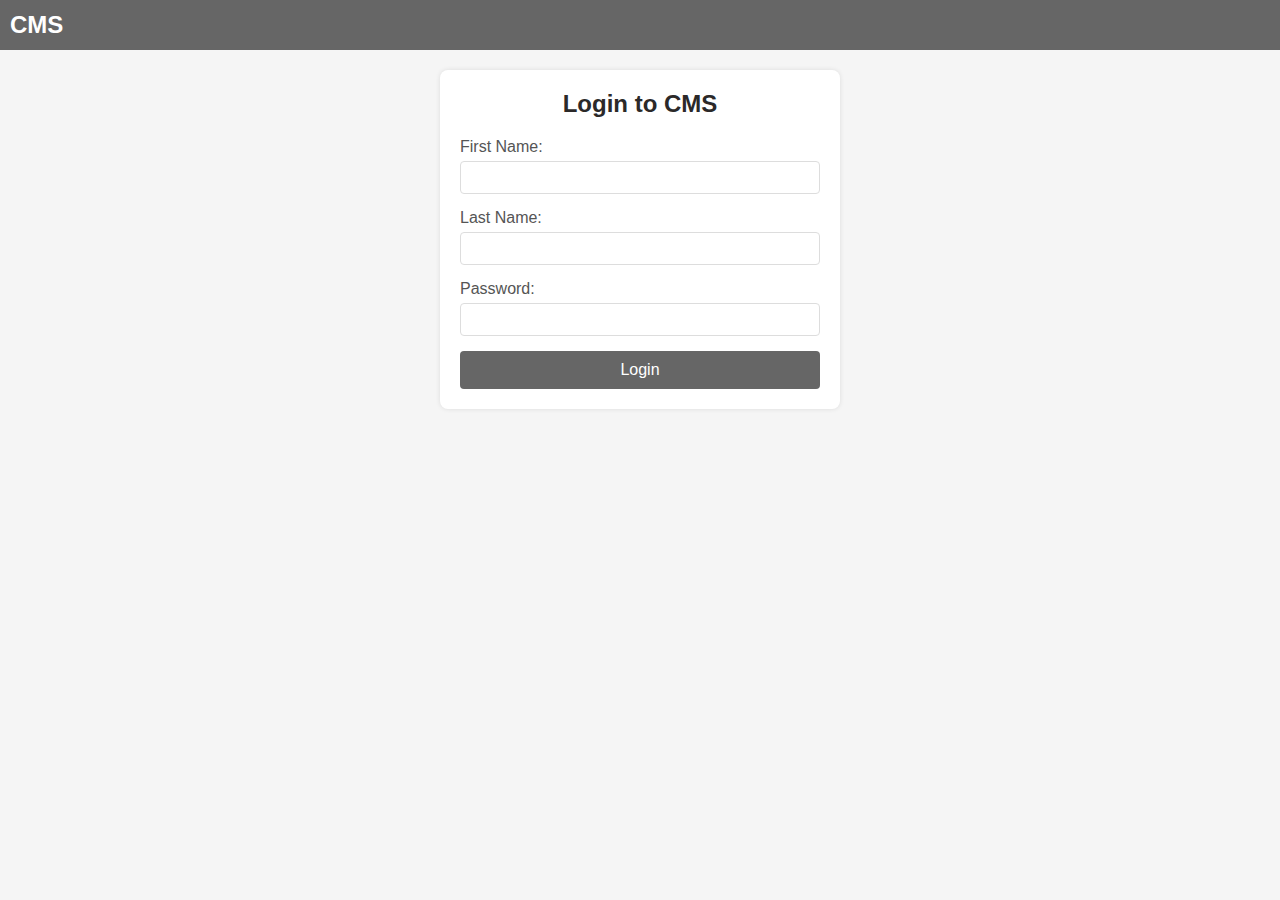
<file: index.html>
<!DOCTYPE html>
<html lang="en">
<head>
    <meta charset="UTF-8" />
    <meta name="viewport" content="width=device-width, initial-scale=1" />
    <meta name="description" content="PVI labs" />
    <!-- <meta http-equiv="refresh" content="0; url=https://dou6ler.github.io/PVI/students_page/students.html" /> -->
    <link rel="stylesheet" href="main.css" />
    <link rel ="stylesheet" href="login.css" />
    <!-- <link rel="manifest" href="./pwa/manifest.json"> -->
    <title>Riznyk Rostyslav - Login</title>
</head>
<body>
    <header>
        <nav>
            <div class="left_header">
                <div class="logo"><a href="/students_page/students.html">CMS</a></div>
            </div>
        </nav>
    </header>
    <main>
        <div class="login-container">
            <form class="login-form" id="loginForm">
                <h2>Login to CMS</h2>
                <div class="form-group">
                    <label for="firstName">First Name:</label>
                    <input type="text" id="firstName" name="firstName" required />
                </div>
                <div class="form-group">
                    <label for="lastName">Last Name:</label>
                    <input type="text" id="lastName" name="lastName" required />
                </div>
                <div class="form-group">
                    <label for="password">Password:</label>
                    <input type="password" id="password" name="password" required />
                </div>
                <button type="submit">Login</button>
                <p class="error-message" id="errorMessage">Invalid credentials. Please try again.</p>
            </form>
        </div>
    </main>
    <script type="text/javascript" src="login.js"></script>
</body>
</html>
</file>
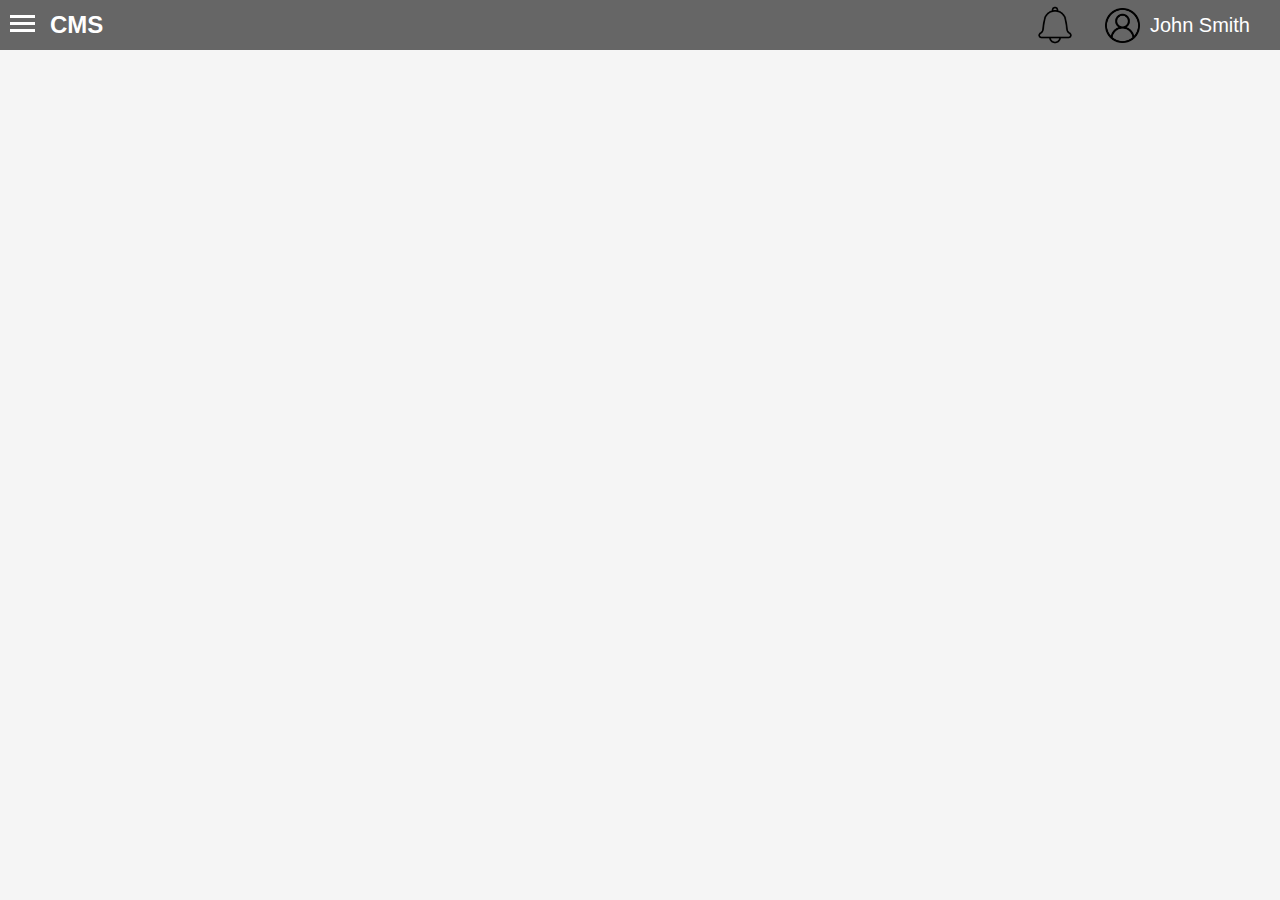
<file: messages_page/messages.html>
<!DOCTYPE html>
<html lang="en">
<head>
    <meta charset="UTF-8" />
    <meta name="viewport" content="width=device-width, initial-scale=1" />
    <meta name="description" content="PVI labs" />
    <link rel="stylesheet" href="../main.css" />
    <link rel="manifest" href="../pwa/manifest.json">
    <title>Riznyk Rostyslav</title>
</head>
<body>
    <header>
        <nav>
            <div class="left_header">
                <div class="burger-menu">
                    <div class="bar"></div>
                    <div class="bar"></div>
                    <div class="bar"></div>
                </div>
                <div class="logo"><a href="students.html">CMS</a></div>
            </div>
            <div class="right_header">
                <div class="bell">
                    <div class="bell_badge">
                        <a href="../messages_page/messages.html">
                            <img class="bell_icon" alt="Bell_icon" oncontextmenu="toggleBellAnimation()" src="../src/bell.png" />
                        </a>
                        <span class="badge"></span>
                    </div>
                    <div class="dropdown_messages">
                        <div class="message">
                            <img class="user_icon" alt="User_icon" src="../src/user.png" />
                            <div class="message_text">
                                <p>John Smith:</p>
                                <p>Message</p>
                            </div>
                        </div>
                        <div class="message">
                            <img class="user_icon" alt="User_icon" src="../src/user.png" />
                            <div class="message_text">
                                <p>Ann Bond:</p>
                                <p>Message</p>
                            </div>
                        </div>
                        <div class="message">
                            <img class="user_icon" alt="User_icon" src="../src/user.png" />
                            <div class="message_text">
                                <p>John Smith:</p>
                                <p>Message</p>
                            </div>
                        </div>
                    </div>
                </div>
                <div class="user">
                    <div class="user_block">
                    <img class="user_icon" alt="User_icon" src="../src/user.png" />
                    <div class="username">John Smith</div>
                    </div>
                    <div class="dropdown_user">Profile<br>Sign out</div>
                </div>      
            </div>
        </nav>
    </header>
    <main>
        <div class="sidebar">           
            <a href="../dashboard_page/dashboard.html">Dashboard</a>
            <a href="../students_page/students.html">Students</a>
            <a href="../tasks_page/tasks.html">Tasks</a>      
        </div>
    </main>
<script type="text/javascript" src="../app.js"></script>
<script type="text/javascript" src="../pwa/init_sw.js"></script>
</body>
</html>
</file>
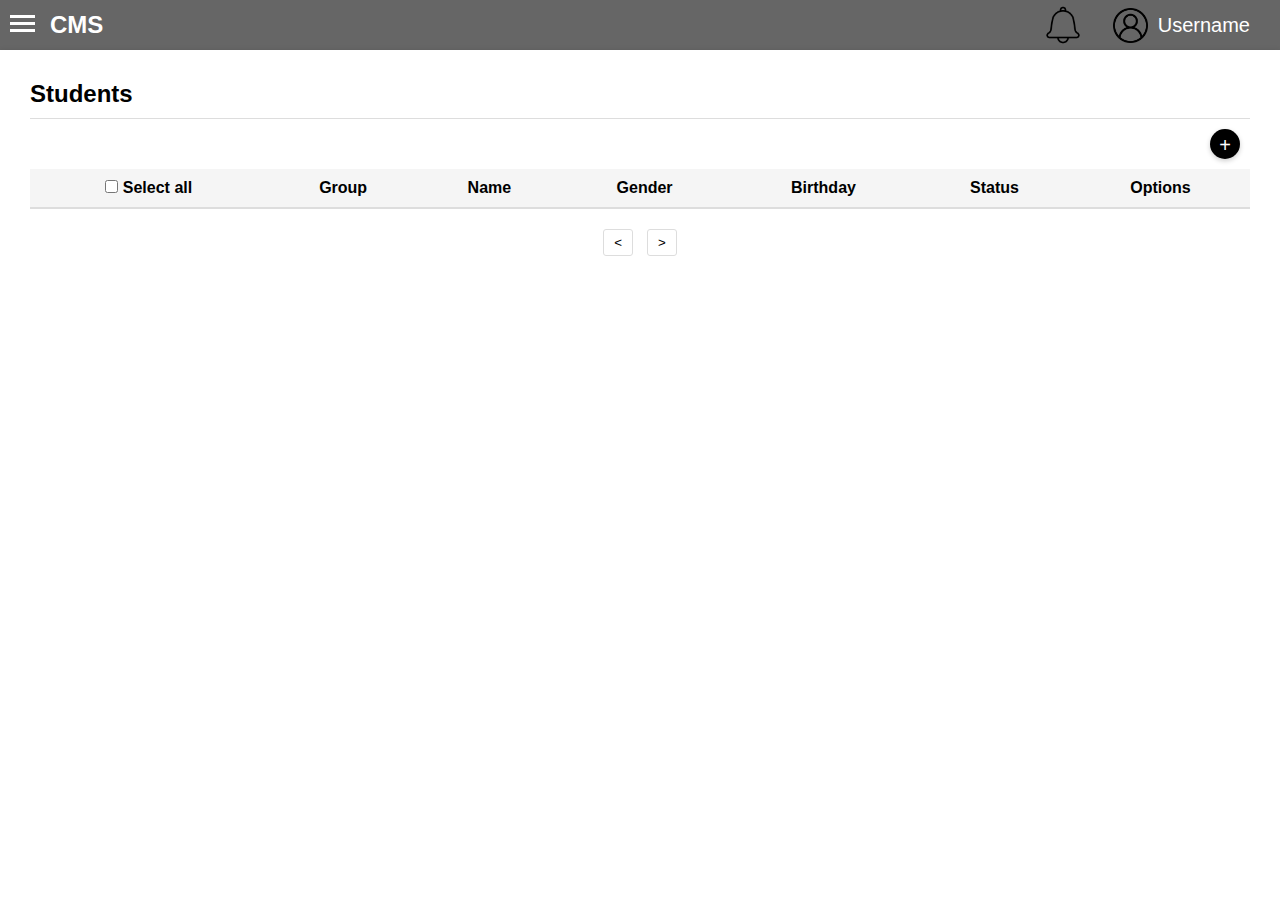
<file: students_page/students.html>
<!DOCTYPE html>
<html lang="en">
<head>
    <meta charset="UTF-8" />
    <meta name="viewport" content="width=device-width, initial-scale=1" />
    <meta name="description" content="PVI labs" />
    <link rel="stylesheet" href="students.css" />
    <link rel="stylesheet" href="../main.css" />
    <!-- <link rel="manifest" href="../pwa/manifest.json"> -->
    <title>Riznyk Rostyslav</title>
</head>
<body>
    <header>
        <nav>
            <div class="left_header">
                <div class="burger-menu">
                    <div class="bar"></div>
                    <div class="bar"></div>
                    <div class="bar"></div>
                </div>
                <div class="logo"><a href="students.html">CMS</a></div>
            </div>
            <div class="right_header">
                <div class="bell">
                    <div class="bell_badge">
                        <a href="../messages_page/messages.html">
                            <img class="bell_icon" alt="Bell_icon" oncontextmenu="toggleBellAnimation()" src="../src/bell.png" />
                        </a>
                        <span class="badge"></span>
                    </div>
                    <div class="dropdown_messages">
                        <div class="message">
                            <img class="user_icon" alt="User_icon" src="../src/user.png" />
                            <div class="message_text">
                                <p>John Smith:</p>
                                <p>Message</p>
                            </div>
                        </div>
                        <div class="message">
                            <img class="user_icon" alt="User_icon" src="../src/user.png" />
                            <div class="message_text">
                                <p>Ann Bond:</p>
                                <p>Message</p>
                            </div>
                        </div>
                        <div class="message">
                            <img class="user_icon" alt="User_icon" src="../src/user.png" />
                            <div class="message_text">
                                <p>John Smith:</p>
                                <p>Message</p>
                            </div>
                        </div>
                    </div>
                </div>
                <div class="user">
                    <div class="user_block">
                    <img class="user_icon" alt="User_icon" src="../src/user.png" />
                    <div class="username">Username</div>
                    </div>
                    <div class="dropdown_user">
                        <button class="profile">Profile</button><br>
                        <button class="sign_out">Sign out</button>
                    </div>
                </div>      
            </div>
        </nav>
    </header>
    <main>
        <div class="sidebar">           
            <a href="../dashboard_page/dashboard.html">Dashboard</a>
            <a href="students.html" class="active_page">Students</a>
            <a href="../tasks_page/tasks.html">Tasks</a>      
        </div>
        <section class="content">
            <h1>Students</h1>
            <button class="add">+</button>
            <div class="div_table">
                <table>
                    <thead>
                        <tr>
                            <th><input type="checkbox"
                                id="select_all"
                                name="select_all"
                                value="select_all"
                                />
                                <label for="select_all">Select all</label>
                            </th>
                            <th>Group</th>
                            <th>Name</th>
                            <th>Gender</th>
                            <th>Birthday</th>
                            <th>Status</th>
                            <th>Options</th>
                        </tr>
                    </thead>
                    <tbody>
                    </tbody>
                </table>  
            </div>    
            <div class="pagination">
                <button class="prev-page">&lt;</button>
                <div class="page-numbers"></div>
                <button class="next-page">&gt;</button>
            </div>
        </section>
        <div id="create" class="modal_create">
            <div class="form_create">
                <span class="close">&times;</span>
                <h2 class="form_h2">Add Student</h2>  
                <form>              
                    <div class="form" id="form">
                        <label for="group">Group:</label>
                        <select name="group" id="group" required> 
                            <option value="PZ-21">PZ-21</option>
                            <option value="PZ-22">PZ-22</option>
                            <option value="KI-204">KI-204</option>
                            <option value="SA-21">SA-21</option>
                        </select><br> 
                        <label for="first_name">First name:</label>
                        <input type="text" id="first_name" name="first_name" pattern="[A-Za-zА-Яа-я]{2,}" title="At least 2 only letters" required><br>
                        <label for="last_name">Last name:</label>
                        <input type="text" id="last_name" name="last_name" pattern="[A-Za-zА-Яа-я]{2,}" title="At least 2 only letters" required><br>
                        <label for="gender">Gender:</label>
                        <select name="gender" id="gender" required> 
                            <option value="Male">Male</option>
                            <option value="Female">Female</option>
                            <option value="Other">Other</option>
                        </select><br>
                        <label for="birthday">Birthday:</label>
                        <input type="date" id="birthday" name="birthday" title="Age between 16-100 years" required><br>
                    </div>
                    <input type="submit" class="submit_button" value="Ok">
                    <button class="close_button_create">Cancel</button>
                </form>
            </div>
        </div>
        <div id="delete_confirm" class="modal_delete">         
            <div class="delete_accept">
                <span class="close_delete">&times;</span>
                <h2>Warning</h2>
                <div class="delete_user">
                    <p>Are you sure you want to delete: <span class="student_to_delete"></span></p>

                </div>
                <button class="submit_button_delete">Ok</button>
                <button class="close_button_delete">Cancel</button>
            </div>    
        </div>
    </main>
    <script type="text/javascript" src="../app.js"></script>
    <script type="text/javascript" src="students.js"></script>
    <!-- <script type="text/javascript" src="../pwa/init_sw.js"></script> -->
</body>
</html>
</file>
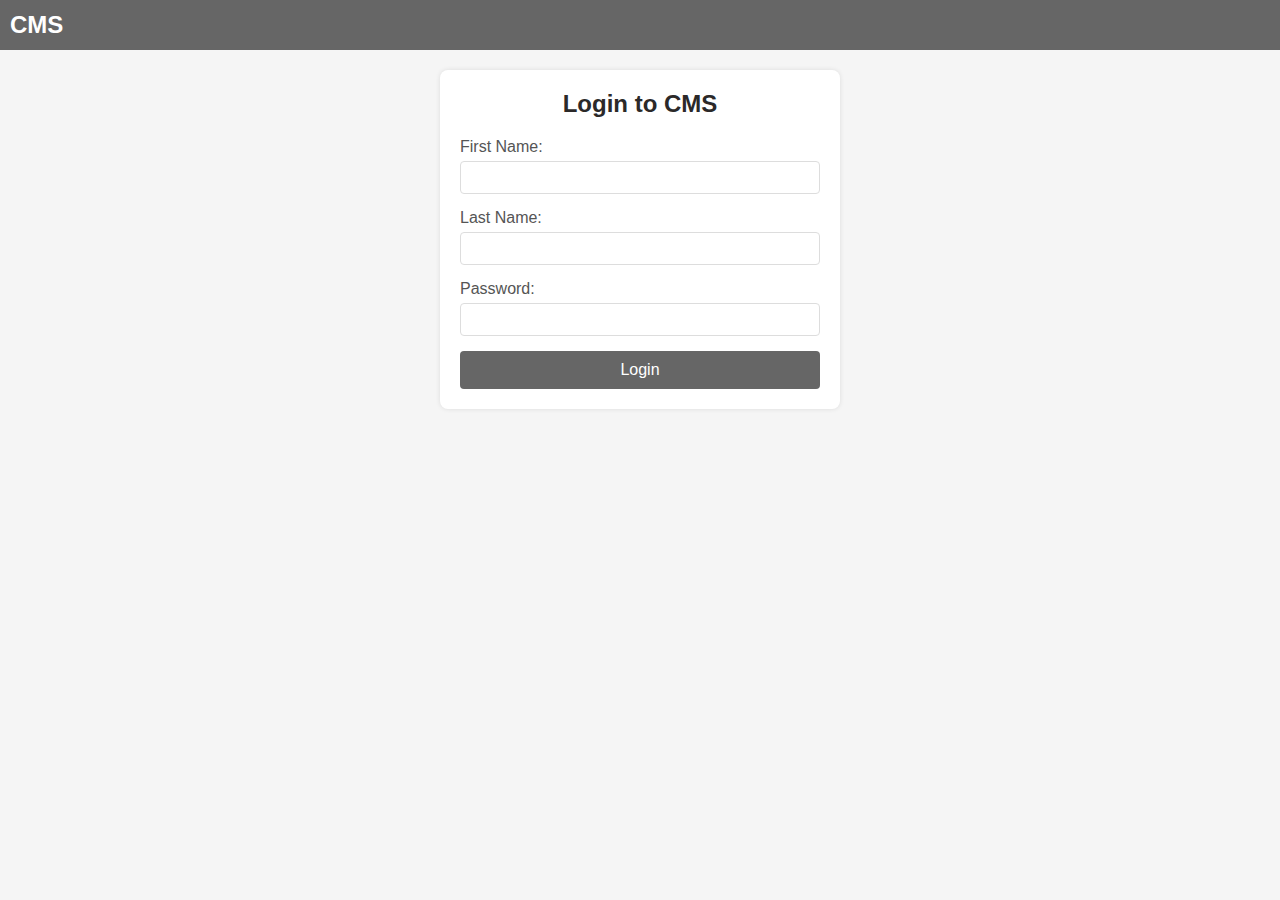
<file: front-end/messages_page/messages.html>
<!DOCTYPE html>
<html lang="en">
<head>
    <meta charset="UTF-8" />
    <meta name="viewport" content="width=device-width, initial-scale=1" />
    <meta name="description" content="PVI labs" />
    <link rel="stylesheet" href="../main.css" />
    <link rel="stylesheet" href="./messages.css" />
    <!-- <link rel="manifest" href="../pwa/manifest.json"> -->
    <title>Riznyk Rostyslav</title>
</head>
<body>
    <header>
        <nav>
            <div class="left_header">
                <div class="burger-menu">
                    <div class="bar"></div>
                    <div class="bar"></div>
                    <div class="bar"></div>
                </div>
                <div class="logo"><a href="students.html">CMS</a></div>
            </div>
            <div class="right_header">
                <div class="user">
                    <div class="user_block">
                    <img class="user_icon" alt="User_icon" src="../src/user.png" />
                    <div class="username">Username</div>
                    </div>
                    <div class="dropdown_user">
                        <button class="profile">Profile</button><br>
                        <button class="sign_out">Sign out</button>
                    </div>
                </div>      
            </div>
        </nav>
    </header>
    <main>
        <div class="sidebar">           
            <a href="../dashboard_page/dashboard.html">Dashboard</a>
            <a href="../students_page/students.html">Students</a>
            <a href="../tasks_page/tasks.html">Tasks</a>      
        </div>
        <h1>Messages</h1>
        <div class="container">
            <div class="chats">
                <div id="button-room" class="chat-room"><button id="btn_add_chat" class="add">+</button>New</div>
            </div>
            <div class="chat-area">
                <div class="chat-header">Create new chat</div>
                    <div class="members">
                        <div class="members-avatars"></div>                    
                        <button id="btn_add_member" class="add">+</button>
                    </div>                
                    <div class="messages"></div>
                    <div class="input-area">
                        <input id="input-area-block" type="text" placeholder="Type your message..." />
                        <button id="send-message" class="send-message">&#9658;</button>
                    </div>
            </div>
        </div>
        <div id="modal_member" class="modal_add_member">
            <div class="add_member_content">
            <span class="close">&times;</span>
            <input id="input-search-block" type="text" placeholder="Type your search..." />
            <div class="students_from_search">
                
            </div>
            </div>
        </div>
    </main>
<script type="text/javascript" src="../app.js"></script>
<script type="text/javascript" src="./messages.js"></script>
<!-- <script type="text/javascript" src="../pwa/init_sw.js"></script> -->
</body>
</html>
</file>
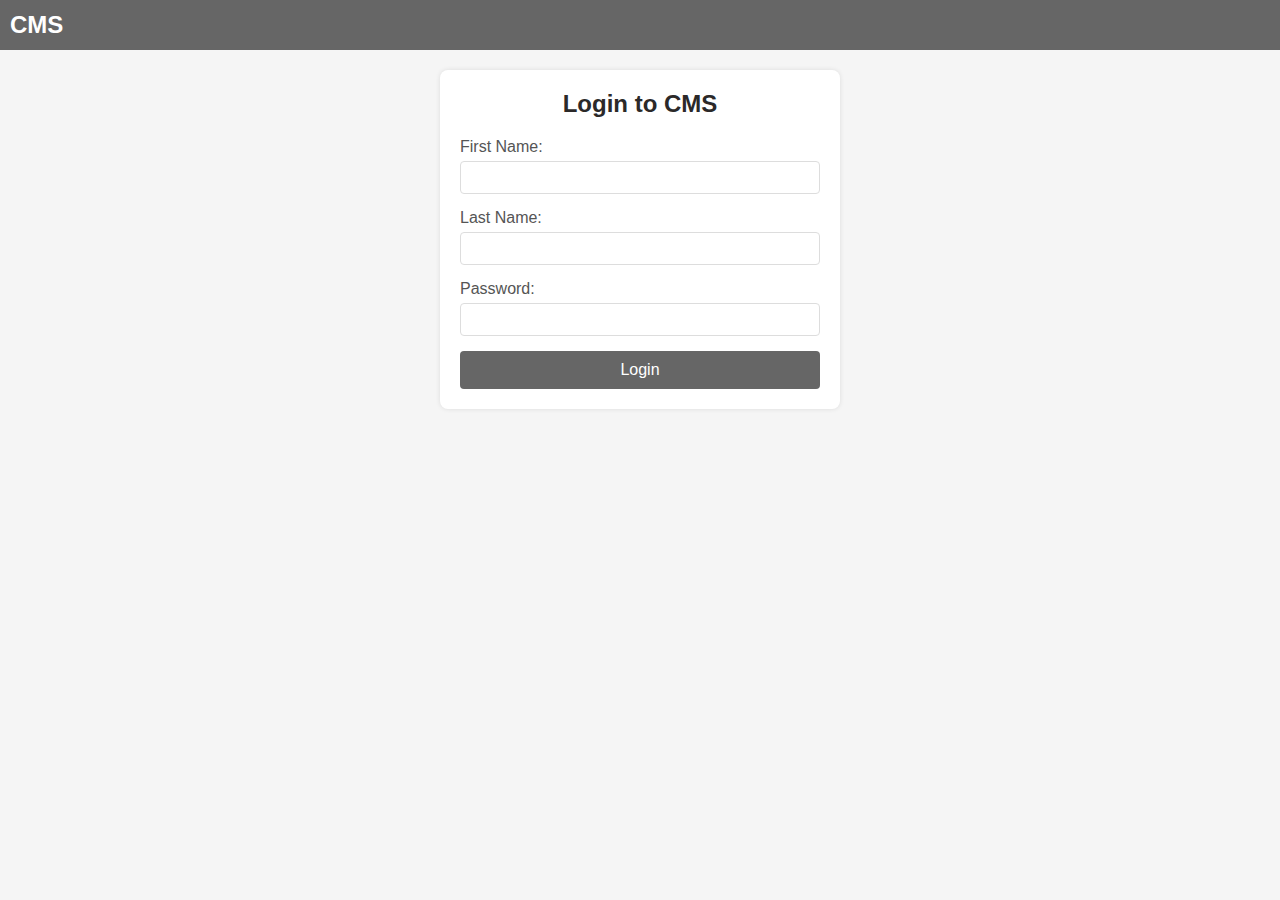
<file: front-end/students_page/students.html>
<!DOCTYPE html>
<html lang="en">
<head>
    <meta charset="UTF-8" />
    <meta name="viewport" content="width=device-width, initial-scale=1" />
    <meta name="description" content="PVI labs" />
    <link rel="stylesheet" href="students.css" />
    <link rel="stylesheet" href="../main.css" />
    <!-- <link rel="manifest" href="../pwa/manifest.json"> -->
    <title>Riznyk Rostyslav</title>
</head>
<body>
    <header>
        <nav>
            <div class="left_header">
                <div class="burger-menu">
                    <div class="bar"></div>
                    <div class="bar"></div>
                    <div class="bar"></div>
                </div>
                <div class="logo"><a href="students.html">CMS</a></div>
            </div>
            <div class="right_header">
                <div class="bell">
                    <div class="bell_badge">
                        <a href="../messages_page/messages.html">
                            <img class="bell_icon" alt="Bell_icon" src="../src/bell.png" />
                        </a>
                        <span class="badge"></span>
                    </div>
                    <div class="dropdown_messages">
                        <div class="message">
                            <img class="user_icon" alt="User_icon" src="../src/user.png" />
                            <div class="message_text">
                                <p>John Smith:</p>
                                <p>Message</p>
                            </div>
                        </div>
                        <div class="message">
                            <img class="user_icon" alt="User_icon" src="../src/user.png" />
                            <div class="message_text">
                                <p>Ann Bond:</p>
                                <p>Message</p>
                            </div>
                        </div>
                        <div class="message">
                            <img class="user_icon" alt="User_icon" src="../src/user.png" />
                            <div class="message_text">
                                <p>John Smith:</p>
                                <p>Message</p>
                            </div>
                        </div>
                    </div>
                </div>
                <div class="user">
                    <div class="user_block">
                    <img class="user_icon" alt="User_icon" src="../src/user.png" />
                    <div class="username">Username</div>
                    </div>
                    <div class="dropdown_user">
                        <button class="profile">Profile</button><br>
                        <button class="sign_out">Sign out</button>
                    </div>
                </div>      
            </div>
        </nav>
    </header>
    <main>
        <div class="sidebar">           
            <a href="../dashboard_page/dashboard.html">Dashboard</a>
            <a href="students.html" class="active_page">Students</a>
            <a href="../tasks_page/tasks.html">Tasks</a>      
        </div>
        <section class="content">
            <h1>Students</h1>
            <button class="add">+</button>
            <div class="div_table">
                <table>
                    <thead>
                        <tr>
                            <th><input type="checkbox"
                                id="select_all"
                                name="select_all"
                                value="select_all"
                                />
                                <label for="select_all">Select all</label>
                            </th>
                            <th>Group</th>
                            <th>Name</th>
                            <th>Gender</th>
                            <th>Birthday</th>
                            <th>Status</th>
                            <th>Options</th>
                        </tr>
                    </thead>
                    <tbody>
                    </tbody>
                </table>  
            </div>    
            <div class="pagination">
                <button class="prev-page">&lt;</button>
                <div class="page-numbers"></div>
                <button class="next-page">&gt;</button>
            </div>
        </section>
        <div id="create" class="modal_create">
            <div class="form_create">
                <span class="close">&times;</span>
                <h2 class="form_h2">Add Student</h2>  
                <form>              
                    <div class="form" id="form">
                        <label for="group">Group:</label>
                        <select name="group" id="group" required> 
                            <option value="PZ-21">PZ-21</option>
                            <option value="PZ-22">PZ-22</option>
                            <option value="KI-204">KI-204</option>
                            <option value="SA-21">SA-21</option>
                        </select><br> 
                        <label for="first_name">First name:</label>
                        <input type="text" id="first_name" name="first_name" pattern="[A-Za-zА-Яа-я]{2,}" title="At least 2 only letters" required><br>
                        <label for="last_name">Last name:</label>
                        <input type="text" id="last_name" name="last_name" pattern="[A-Za-zА-Яа-я]{2,}" title="At least 2 only letters" required><br>
                        <label for="gender">Gender:</label>
                        <select name="gender" id="gender" required> 
                            <option value="Male">Male</option>
                            <option value="Female">Female</option>
                            <option value="Other">Other</option>
                        </select><br>
                        <label for="birthday">Birthday:</label>
                        <input type="date" id="birthday" name="birthday" title="Age between 16-100 years" required><br>
                    </div>
                    <input type="submit" class="submit_button" value="Ok">
                    <button class="close_button_create">Cancel</button>
                </form>
            </div>
        </div>
        <div id="delete_confirm" class="modal_delete">         
            <div class="delete_accept">
                <span class="close_delete">&times;</span>
                <h2>Warning</h2>
                <div class="delete_user">
                    <p>Are you sure you want to delete: <span class="student_to_delete"></span></p>

                </div>
                <button class="submit_button_delete">Ok</button>
                <button class="close_button_delete">Cancel</button>
            </div>    
        </div>
    </main>
    <script type="text/javascript" src="../app.js"></script>
    <script type="text/javascript" src="students.js"></script>
    <!-- <script type="text/javascript" src="../pwa/init_sw.js"></script> -->
</body>
</html>
</file>
<file: main.css>
* {
    margin: 0;
    padding: 0;
    font-family: Arial, sans-serif;
    box-sizing: border-box;
}

html {
    width: 100%;
    height: 100%;
    touch-action: manipulation;
}

body {
    background-color: #f5f5f5;
    display: flex;
    flex-direction: column;
    height: 100%;
}

header {
    height: 50px;
    width: 100%;
    background-color: #666;
    color: white;
}

nav {
    height: 50px;
    display: flex;
    justify-content: space-between;
}

.left_header {
    display: flex;
    margin: auto 10px;
    gap: 10px;
    height: 50px;
    align-items: center;
}

.right_header {
    display: flex;
    margin: auto 10px;
    height: 50px;
    gap: 10px;
}

.logo a{
    /* margin: auto; */
    font-size: 24px;
    font-weight: bold;  
    text-decoration: none;
    text-align: center;
    color: white;
}

.bell_icon{
    width: 40px;
    height: 40px;
    margin: 5px;
}

.bell_badge{
    transition: transform 0.1s ease-in-out;
    transform-origin: top center;
}

.message {
    display: flex;
    flex-direction: row;
    justify-content: space-between;
}

.message_text {
    display: flex;
    flex-direction: row;
    width: 180px;
}
.message p {
    text-align: center;
    margin: auto 5px;
}

.dropdown_messages {
    display: none;
    position: absolute;
    gap: 10px;
    background-color: #fff;
    color: #2b2929;
    min-width: 200px;
    box-shadow: 0px 8px 16px 0px rgba(0,0,0,0.2);
    padding: 12px 16px;
    top: 50px;
    right: 50px;
    z-index: 1;
}

@media only screen and (min-width: 600px) {
    .dropdown_messages{
        right: 170px;
    }
}

.dropdown-content a:hover {
    background-color: #f1f1f1
}

.bell:hover .dropdown_messages {
    display: flex;
    flex-direction: column;
}

.bell {
    width: 54.5px;
    height: 50px;
    display: inline-block;
    align-items: center;
}

.badge {
    position: relative;
    z-index: 1;
    bottom: 45px;
    right: -30px;
    width: 10px;
    height: 10px;
    background-color: #F44336;
    border-radius: 50%;
    display: none;
}

@keyframes swing {
    0% { transform: rotate(0deg); }
    12.5% { transform: rotate(10deg); }
    25% { transform: rotate(20deg); }
    37.5% { transform: rotate(10deg); }
    50% { transform: rotate(0deg); }
    62.5% { transform: rotate(-10deg); }
    75% { transform: rotate(-20deg); }
    87.5% { transform: rotate(-10deg); }
    100% { transform: rotate(0deg); }
}

.swing {
    animation: swing 0.7s ease-in-out;
}

.dropdown_user {
    display: none;
    position: absolute;
    background-color: #fff;
    color: #2b2929;
    min-width: 170px;
    box-shadow: 0px 8px 16px 0px rgba(0,0,0,0.2);
    padding: 12px 16px;
    top: 50px;
    right: 5px;
    z-index: 1;
}

.user {
    display: flex;
    margin: auto;
    margin-right: 20px;
    margin-left: 10px;
}

.user_block {
    display: flex;
    gap: 10px;
    height: 50px;
}

.user:hover .dropdown_user {
    display: block;
}
.user_icon{
    width: 35px;
    height: 35px;
    margin: auto;
}

.username {
    font-size: 20px;
    margin: auto;
}
.profile, .sign_out{
    font-size: 18px;
}

.profile:hover  {  
    color: #8486fa;
}

.sign_out:hover {  
    color: #8486fa;
}

@media only screen and (max-width: 600px) {
    .username {
        display: none;
    }
    .dropdown_user {
        min-width: 50px;
    }
}

main {
    height: 100%;
}

.burger-menu {
    display: flex;
    margin: auto;
    flex-direction: column;
    justify-content: center;
    width: 30px;
    height: 30px;
    cursor: pointer;
}

.bar {
    width: 25px;
    height: 3px;
    background-color: white;
    margin: 0px 0px 4px 0px;
    transition: 0.4s;
}

.sidebar {
    height: 100%;
    width: 0px;
    z-index: 1;
    position: fixed;
    top: 50px;
    left: 0;
    display: flex;
    flex-direction: column;
    overflow-x: hidden;
    background-color: #fff;
    padding: 20px 0;
    box-shadow: 0 0 5px rgba(0,0,0,0.1);
    transition: 0.3s ease-in-out;
    background-color: #b4b4b4;
}

.sidebar.open {
    width: 300px;
}

@media only screen and (max-width: 500px) {
    .sidebar.open {
        width: 100%;
    }
}

.sidebar a {
    padding: 6px 8px 6px 16px;
    text-decoration: none;
    font-size: 22px;
    color: #2b2929;
    display: block;
}

.sidebar a:hover {  
    color: #8486fa;
}

.active_page {
    font-weight: bold;
}
</file>
<file: login.css>
.login-container {
    display: flex;
    justify-content: center;
    align-items: center;
    flex-grow: 1;
    padding: 20px;
}


.login-form {
    background-color: #fff;
    padding: 20px;
    border-radius: 8px;
    box-shadow: 0 0 5px rgba(0, 0, 0, 0.1);
    width: 100%;
    max-width: 400px;
}

.login-form h2 {
    text-align: center;
    margin-bottom: 20px;
    color: #2b2929;
}

.form-group {
    margin-bottom: 15px;
}

.form-group label {
    display: block;
    margin-bottom: 5px;
    color: #555;
}

.form-group input {
    width: 100%;
    padding: 8px;
    border: 1px solid #ddd;
    border-radius: 4px;
    box-sizing: border-box;
}

.form-group input:focus {
    outline: none;
    border-color: #8486fa;
}

.login-form button {
    width: 100%;
    padding: 10px;
    background-color: #666;
    color: white;
    border: none;
    border-radius: 4px;
    cursor: pointer;
    font-size: 16px;
}

.login-form button:hover {
    background-color: #555;
}

.error-message {
    color: #F44336;
    text-align: center;
    margin-top: 10px;
    display: none;
}
</file>
<file: students_page/students.css>
.content {
    width: 100%;
    height: 100%;
    display: flex;
    flex-direction: column;
    background-color: #fff;
    padding: 30px;
    box-shadow: 0 0 5px rgba(0,0,0,0.1);
}

h1 {
    font-size: 24px;
    border-bottom: 1px solid #ddd;
    padding-bottom: 10px;
}

.div_table {
    overflow-x: auto;
}

table {
    width: 100%;
    border-collapse: collapse;
}

th, td {
    padding: 10px;
    text-align: center;
    border-bottom: 2px solid #ddd;
}

th {
    background-color: #f5f5f5;
    font-weight: bold;
}

.status {
    display: inline-block;
    width: 15px;
    height: 15px;
    border-radius: 50%;
}

.status.active {
    background-color: #4CAF50;
}

.status.inactive {
    background-color: #ccc;
}

button {
    background: none;
    border: none;
    cursor: pointer;
    padding: 5px;
    margin: 0 5px;
}

.edit {
    font-size: 18px;
    background-color: white;
    color: #000000;
}

.delete {
    font-size: 18px;
    background-color: white;
    color: #000000;
}

.add {
    margin: 10px;
    align-self: flex-end;
    background-color: #000000;
    color: white;
    border: none;
    border-radius: 50%;
    width: 30px;
    height: 30px;
    font-size: 20px;
    box-shadow: 0 2px 5px rgba(0,0,0,0.2);
}

.pagination {
    display: flex;
    justify-content: center;
    align-items: center;
    margin: 20px 0;
    gap: 5px;
}

.pagination button {
    padding: 5px 10px;
    margin: 0 2px;
    border: 1px solid #ddd;
    background-color: #fff;
    cursor: pointer;
    border-radius: 3px;
}

.pagination button.active {
    background-color: #007bff;
    color: white;
    border-color: #007bff;
}

.pagination button:disabled {
    opacity: 0.5;
    cursor: not-allowed;
}

.page-numbers {
    display: flex;
    gap: 5px;
}

.modal_create {
    display: none;
    position: fixed;
    z-index: 1;
    left: 0;
    top: 0;
    width: 100%;
    height: 100%;
    background-color: rgb(0,0,0);
    background-color: rgba(0,0,0,0.4);
}

.form_create {
    background-color: #fefefe;
    margin: 60px auto;
    padding: 20px;
    border: 1px solid #888;
    width: 300px;
    height: 620px;
    border-radius: 10px;
}

.close {
    color: #aaa;
    float: right;
    font-size: 24px;
    font-weight: bold;
}

.close:hover, .close:focus, .close_button_create:hover {
    color: black;
    text-decoration: none;
    cursor: pointer;
}
.close_button_create{
    color: #aaa;
    float: right;
    font-size: 24px;
    font-weight: bold;
}

.form {
    border-bottom: 2px solid #ddd;
    border-top: 2px solid #ddd;
}

h2{
    padding: 10px;
}

.form label {
    display: inline-block;
    font-size: 16px;
    min-width: 100px;
    padding: 25px 10px;
}

.form input {
    display: inline-block;
    font-size: 16px;
    width: 130px;
    padding: 8px 4px;
}

.form select {
    display: inline-block;
    font-size: 16px;
    width: 130px;
    padding: 8px 4px;
}
.submit_button {
    color: #aaa;
    background: none;
    border: none;
    cursor: pointer;
    padding: 5px;
    margin: 0 5px;
    float: right;
    font-size: 24px;
    font-weight: bold;
}

.submit_button:hover, .submit_button:focus {
    color: black;
    text-decoration: none;
    cursor: pointer;
}
.modal_delete {
    display: none;
    position: fixed;
    z-index: 1;
    left: 0;
    top: 0;
    width: 100%;
    height: 100%;
    background-color: rgb(0,0,0);
    background-color: rgba(0,0,0,0.4);
}

.delete_accept {
    background-color: #fefefe;
    margin: 60px auto;
    padding: 20px;
    width: 300px;   
    height: 300px;
    border-radius: 10px;
}

.delete_user {
    margin-top: auto;
    padding: 15.5% 0;
    justify-content: center;
    border-bottom: 2px solid #ddd;
    border-top: 2px solid #ddd;
}

.delete_accept p {
    text-align: center;
    font-size: 22px;
    font-weight: bold;
}

.close_delete {
    color: #aaa;
    float: right;
    font-size: 28px;
    font-weight: bold;
}

.close_delete:hover, .close_delete:focus {
    color: black;
    text-decoration: none;
    cursor: pointer;
}

.close_button_delete {
    color: #aaa;
    float: right;
    font-size: 28px;
    font-weight: bold;
}

.close_button_delete:hover, .close_button_delete:focus {
    color: black;
    text-decoration: none;
    cursor: pointer;
    bottom: 0;
}

.submit_button_delete {
    color: #aaa;
    float: right;
    font-size: 28px;
    font-weight: bold;
}

.submit_button_delete:hover, .submit_button_delete:focus {
    color: black;
    text-decoration: none;
    cursor: pointer;
}

.error {
    border: 2px solid #ff0000;
    background-color: #ffe6e6;
}

.error-message {
    color: #ff0000;
    font-size: 12px;
    display: block;
    margin-top: 5px;
}
</file>
<file: front-end/main.css>
* {
    margin: 0;
    padding: 0;
    font-family: Arial, sans-serif;
    box-sizing: border-box;
}

button {
    background: none;
    border: none;
    cursor: pointer;
}

html {
    width: 100%;
    height: 100%;
    overflow: hidden;
    touch-action: manipulation;
}

body {
    background-color: #f5f5f5;
    display: flex;
    flex-direction: column;
    height: 100%;
}

header {
    height: 50px;
    width: 100%;
    background-color: #666;
    color: white;
}

nav {
    height: 50px;
    display: flex;
    justify-content: space-between;
}

.left_header {
    display: flex;
    margin: auto 10px;
    gap: 10px;
    height: 50px;
    align-items: center;
}

.right_header {
    display: flex;
    margin: auto 10px;
    height: 50px;
    gap: 10px;
}

.logo a{
    /* margin: auto; */
    font-size: 24px;
    font-weight: bold;  
    text-decoration: none;
    text-align: center;
    color: white;
}

.bell_icon{
    width: 40px;
    height: 40px;
    margin: 5px;
}

.bell_badge{
    transition: transform 0.1s ease-in-out;
    transform-origin: top center;
}

.message {
    display: flex;
    flex-direction: row;
    /* justify-content: space-between; */
}

.message_text {
    display: flex;
    flex-direction: row;
    width: 180px;
}
.message p {
    text-align: center;
    margin: auto 5px;
}

.dropdown_messages {
    display: none;
    position: absolute;
    gap: 10px;
    background-color: #fff;
    color: #2b2929;
    min-width: 300px;
    box-shadow: 0px 8px 16px 0px rgba(0,0,0,0.2);
    padding: 12px 16px;
    top: 50px;
    right: 50px;
    z-index: 1;
}

@media only screen and (min-width: 600px) {
    .dropdown_messages{
        right: 170px;
    }
}

.dropdown-content a:hover {
    background-color: #f1f1f1
}

.bell:hover .dropdown_messages {
    display: flex;
    flex-direction: column;
}

.bell {
    width: 54.5px;
    height: 50px;
    display: inline-block;
    align-items: center;
}

.badge {
    position: relative;
    z-index: 1;
    bottom: 45px;
    right: -30px;
    width: 10px;
    height: 10px;
    background-color: #F44336;
    border-radius: 50%;
    display: none;
}

@keyframes swing {
    0% { transform: rotate(0deg); }
    12.5% { transform: rotate(10deg); }
    25% { transform: rotate(20deg); }
    37.5% { transform: rotate(10deg); }
    50% { transform: rotate(0deg); }
    62.5% { transform: rotate(-10deg); }
    75% { transform: rotate(-20deg); }
    87.5% { transform: rotate(-10deg); }
    100% { transform: rotate(0deg); }
}

.swing {
    animation: swing 0.7s ease-in-out;
}

.dropdown_user {
    display: none;
    position: absolute;
    background-color: #fff;
    color: #2b2929;
    min-width: 170px;
    box-shadow: 0px 8px 16px 0px rgba(0,0,0,0.2);
    padding: 12px 16px;
    top: 50px;
    right: 5px;
    z-index: 1;
}

.user {
    display: flex;
    margin: auto;
    margin-right: 20px;
    margin-left: 10px;
}

.user_block {
    display: flex;
    gap: 10px;
    height: 50px;
}

.user:hover .dropdown_user {
    display: block;
}
.user_icon{
    width: 35px;
    height: 35px;
    margin: auto 0px;
}

.username {
    font-size: 20px;
    margin: auto;
}
.profile, .sign_out{
    font-size: 18px;
}

.profile:hover  {  
    color: #8486fa;
}

.sign_out:hover {  
    color: #8486fa;
}

@media only screen and (max-width: 600px) {
    .username {
        display: none;
    }
    .dropdown_user {
        min-width: 50px;
    }
}

main {
    height: 100%;
}

.burger-menu {
    display: flex;
    margin: auto;
    flex-direction: column;
    justify-content: center;
    width: 30px;
    height: 30px;
    cursor: pointer;
}

.bar {
    width: 25px;
    height: 3px;
    background-color: white;
    margin: 0px 0px 4px 0px;
    transition: 0.4s;
}

.sidebar {
    height: 100%;
    width: 0px;
    z-index: 1;
    position: fixed;
    top: 50px;
    left: 0;
    display: flex;
    flex-direction: column;
    overflow-x: hidden;
    background-color: #fff;
    padding: 20px 0;
    box-shadow: 0 0 5px rgba(0,0,0,0.1);
    transition: 0.3s ease-in-out;
    background-color: #b4b4b4;
}

.sidebar.open {
    width: 230px;
}

@media only screen and (max-width: 500px) {
    .sidebar.open {
        width: 100%;
    }
}

.sidebar a {
    padding: 6px 8px 6px 16px;
    text-decoration: none;
    font-size: 22px;
    color: #2b2929;
    display: block;
}

.sidebar a:hover {  
    color: #8486fa;
}

.active_page {
    font-weight: bold;
}
</file>
<file: front-end/messages_page/messages.css>
h1 {
    margin: 20px;
}
.main {
    height: calc(90%);
}
.container {
    display: flex;
    height: calc(100% - 80px);
    box-sizing: border-box;
}
.chats {
    display: flex;
    flex-direction: column;
    min-width: 100px;
    border-right: 1px solid #ccc;
    padding: 0 5px;
    overflow-y: auto;
}
.chat-room {
    display: flex;
    align-items: center;
    padding: 10px;
    border-radius: 5px;
    margin-bottom: 10px;
    background-color: #ddd;
    cursor: pointer;
}
.chat-room.active {
    background-color: #bcbce8;
}
.chat-room img {
    width: 24px;
    height: 24px;
    margin-right: 10px;
}
.chat-area {
    flex-grow: 1;
    padding: 0 20px;
    height: 90%;
    display: flex;
    flex-direction: column;
}
.chat-header {
    font-weight: bold;
    margin-bottom: 10px;
}
.members {
    display: flex;
    gap: 10px;
    margin-bottom: 10px;
}
.members span {
    width: 30px;
    height: 30px;
    background-color: #ccc;
    border-radius: 50%;
    display: inline-block;
    /* border: 3px solid green; */
    position: relative;
    cursor: pointer;
    margin-right: 5px;
}

.members span:hover::after {
    content: attr(data-tooltip);
    position: absolute;
    bottom: 100%;
    left: 50%;
    transform: translateX(-50%);
    background-color: #333;
    color: #fff;
    padding: 5px 10px;
    border-radius: 4px;
    font-size: 12px;
    white-space: nowrap;
    z-index: 1;
}
.add {
    /* align-self: flex-end; */
    background-color: #ccc;
    color: white;
    border: none;
    border-radius: 50%;
    width: 30px;
    height: 30px;
    font-size: 25px;
}
.messages {
    flex-grow: 1;
    overflow-y: auto;
    margin: 10px 0px;
    border-top: 1px solid #ccc;
}

.messages input{
    flex-grow: 1;
    padding: 8px;
    margin: 10px;
    border: 1px solid #ccc;
    border-radius: 5px;
}

.message {
    display: flex;
    align-items: flex-end;
    margin: 5px 0;
}

.message.admin {
    justify-content: flex-start;
}

.message.me {
    justify-content: flex-end;
}

.message-content {
    margin: auto 0px;
    padding: 10px;
    border-radius: 8px;
    font-size: 14px;

}

.admin .message-content {
    background-color: #ccc;
}

.me .message-content {
    background-color: #bcbce8;
}

.avatar-name {
    font-size: 10px;
}
.message-avatar {
    display: flex;
    flex-direction: column;
    align-items: center;
    margin: 0 10px;
}

.avatar-circle {
    width: 30px;
    height: 30px;
    background-color: #aaa;
    border-radius: 50%;
}

.avatar-name {
        
    font-size: 12px;
    text-align: center;
    white-space: nowrap;
}

.input-area {
    display: flex;
    border-top: 1px solid #ccc;
    padding: 10px;
}
.input-area input {
    flex-grow: 1;
    padding: 8px;
    border: 1px solid #ccc;
    border-radius: 5px;
    width:100px;
}
.input-area button {
    margin-left: 10px;
    padding: 8px 12px;
}

.modal_add_member {
    display: none;
    position: fixed;
    z-index: 1;
    left: 0;
    top: 0;
    width: 100%;
    height: 100%;
    background-color: rgb(0,0,0);
    background-color: rgba(0,0,0,0.4);
}

.close {
    color: #aaa;
    float: right;
    font-size: 24px;
    font-weight: bold;
}

.close:hover, .close:focus {
    color: black;
    text-decoration: none;
    cursor: pointer;
}
.add_member_content {
    background-color: #fefefe;
    margin: 60px auto;
    padding: 20px;
    border: 1px solid #888;
    max-width: 400px;
    /* height: 620px; */
    border-radius: 10px;
}
.add_member_content input {
    /* flex-grow: 1; */
    padding: 8px;
    border: 1px solid #ccc;
    border-radius: 5px;
}
.students_from_search {
    display: flex;
    flex-direction: column;
}

.student_from_search {
    display: flex;
    align-items: center;
    padding: 10px;
    border-radius: 5px;
    margin: 10px;
    background-color: #ddd;
    cursor: pointer;
}

.button_create{
    color: #aaa;
    font-size: 24px;
    font-weight: bold;
    margin-left: 15px;
}

.button_cancel{
    color: #aaa;
    font-size: 24px;
    font-weight: bold;
    margin-left: 15px;
}
</file>
<file: front-end/students_page/students.css>
.content {
    width: 100%;
    height: 100%;
    display: flex;
    flex-direction: column;
    background-color: #fff;
    padding: 30px;
    box-shadow: 0 0 5px rgba(0,0,0,0.1);
}

h1 {
    font-size: 24px;
    border-bottom: 1px solid #ddd;
    padding-bottom: 10px;
}

.div_table {
    overflow-x: auto;
}

table {
    width: 100%;
    border-collapse: collapse;
}

th, td {
    padding: 10px;
    text-align: center;
    border-bottom: 2px solid #ddd;
}

th {
    background-color: #f5f5f5;
    font-weight: bold;
}

.status {
    display: inline-block;
    width: 15px;
    height: 15px;
    border-radius: 50%;
}

.status.active {
    background-color: #4CAF50;
}

.status.inactive {
    background-color: #ccc;
}

button {
    background: none;
    border: none;
    cursor: pointer;
    padding: 5px;
    margin: 0 5px;
}

.edit {
    font-size: 18px;
    background-color: white;
    color: #000000;
}

.delete {
    font-size: 18px;
    background-color: white;
    color: #000000;
}

.add {
    margin: 10px;
    align-self: flex-end;
    background-color: #000000;
    color: white;
    border: none;
    border-radius: 50%;
    width: 30px;
    height: 30px;
    font-size: 20px;
    box-shadow: 0 2px 5px rgba(0,0,0,0.2);
}

.pagination {
    display: flex;
    justify-content: center;
    align-items: center;
    margin: 20px 0;
    gap: 5px;
}

.pagination button {
    padding: 5px 10px;
    margin: 0 2px;
    border: 1px solid #ddd;
    background-color: #fff;
    cursor: pointer;
    border-radius: 3px;
}

.pagination button.active {
    background-color: #007bff;
    color: white;
    border-color: #007bff;
}

.pagination button:disabled {
    opacity: 0.5;
    cursor: not-allowed;
}

.page-numbers {
    display: flex;
    gap: 5px;
}

.modal_create {
    display: none;
    position: fixed;
    z-index: 1;
    left: 0;
    top: 0;
    width: 100%;
    height: 100%;
    background-color: rgb(0,0,0);
    background-color: rgba(0,0,0,0.4);
}

.form_create {
    background-color: #fefefe;
    margin: 60px auto;
    padding: 20px;
    border: 1px solid #888;
    width: 300px;
    height: 620px;
    border-radius: 10px;
}

.close {
    color: #aaa;
    float: right;
    font-size: 24px;
    font-weight: bold;
}

.close:hover, .close:focus, .close_button_create:hover {
    color: black;
    text-decoration: none;
    cursor: pointer;
}
.close_button_create{
    color: #aaa;
    float: right;
    font-size: 24px;
    font-weight: bold;
}

.form {
    border-bottom: 2px solid #ddd;
    border-top: 2px solid #ddd;
}

h2{
    padding: 10px;
}

.form label {
    display: inline-block;
    font-size: 16px;
    min-width: 100px;
    padding: 25px 10px;
}

.form input {
    display: inline-block;
    font-size: 16px;
    width: 130px;
    padding: 8px 4px;
}

.form select {
    display: inline-block;
    font-size: 16px;
    width: 130px;
    padding: 8px 4px;
}
.submit_button {
    color: #aaa;
    background: none;
    border: none;
    cursor: pointer;
    padding: 5px;
    margin: 0 5px;
    float: right;
    font-size: 24px;
    font-weight: bold;
}

.submit_button:hover, .submit_button:focus {
    color: black;
    text-decoration: none;
    cursor: pointer;
}
.modal_delete {
    display: none;
    position: fixed;
    z-index: 1;
    left: 0;
    top: 0;
    width: 100%;
    height: 100%;
    background-color: rgb(0,0,0);
    background-color: rgba(0,0,0,0.4);
}

.delete_accept {
    background-color: #fefefe;
    margin: 60px auto;
    padding: 20px;
    width: 300px;   
    height: 300px;
    border-radius: 10px;
}

.delete_user {
    margin-top: auto;
    padding: 15.5% 0;
    justify-content: center;
    border-bottom: 2px solid #ddd;
    border-top: 2px solid #ddd;
}

.delete_accept p {
    text-align: center;
    font-size: 22px;
    font-weight: bold;
}

.close_delete {
    color: #aaa;
    float: right;
    font-size: 28px;
    font-weight: bold;
}

.close_delete:hover, .close_delete:focus {
    color: black;
    text-decoration: none;
    cursor: pointer;
}

.close_button_delete {
    color: #aaa;
    float: right;
    font-size: 28px;
    font-weight: bold;
}

.close_button_delete:hover, .close_button_delete:focus {
    color: black;
    text-decoration: none;
    cursor: pointer;
    bottom: 0;
}

.submit_button_delete {
    color: #aaa;
    float: right;
    font-size: 28px;
    font-weight: bold;
}

.submit_button_delete:hover, .submit_button_delete:focus {
    color: black;
    text-decoration: none;
    cursor: pointer;
}

.error {
    border: 2px solid #ff0000;
    background-color: #ffe6e6;
}

.error-message {
    color: #ff0000;
    font-size: 12px;
    display: block;
    margin-top: 5px;
}
</file>
